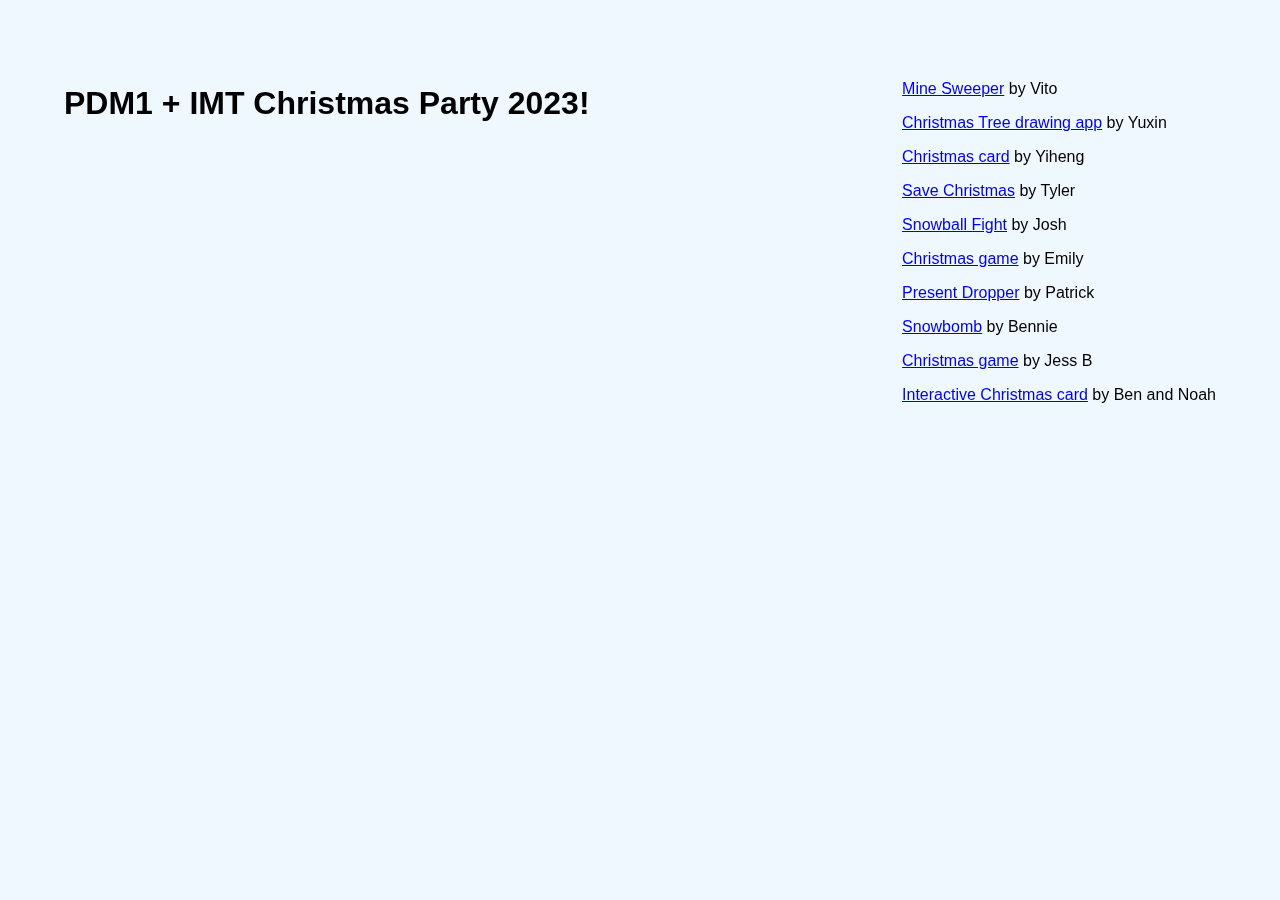
<file: index.html>
<!DOCTYPE html>
<html lang="en">
    <head>
        <meta charset="utf-8">
        <meta name="viewport" content="width=device-width, initial-scale=1">
        <link href="styles/main.css" type="text/css" rel="stylesheet">
        <title>PDM1 / IMT Christmas Party 2023</title>
    </head>
    <body>
        <div id="snowflakes">
            <img id="snow1" src="./assets/snowflakes.png" width="50" alt="" />
            <img id="snow2" src="./assets/snowflakes.png" width="70" alt="" />
            <img id="snow3" src="./assets/snowflakes.png" width="35" alt="" />
            <img id="snow4" src="./assets/snowflakes.png" width="65" alt="" />
            <img id="snow5" src="./assets/snowflakes.png" width="75" alt="" />
            <img id="snow6" src="./assets/snowflakes.png" width="55" alt="" />
            <img id="snow7" src="./assets/snowflakes.png" width="45" alt="" />
            <img id="snow8" src="./assets/snowflakes.png" width="50" alt="" />
            <img id="snow9" src="./assets/snowflakes.png" width="70" alt="" />
            <img id="snow10" src="./assets/snowflakes.png" width="35" alt="" />
            <img id="snow11" src="./assets/snowflakes.png" width="65" alt="" />
            <img id="snow12" src="./assets/snowflakes.png" width="75" alt="" />
            <img id="snow13" src="./assets/snowflakes.png" width="55" alt="" />
            <img id="snow14" src="./assets/snowflakes.png" width="45" alt="" />
        </div>
       <header>
            <h1>PDM1 + IMT Christmas Party 2023!</h1>
        </header>
        <nav>
            <p><a href="https://lynxvito.github.io/mineSweeperGame/">Mine Sweeper</a> by Vito</p>
            <p><a href="https://uoy-im-pdm.github.io/christmas-card-project-Yuxin-xin/">Christmas Tree drawing app</a> by Yuxin</p>
            <p><a href="./local/christmas-card - Yiheng Che/index.html">Christmas card</a> by Yiheng</p>
            <p><a href="https://uoy-im-pdm.github.io/christmas-card-project-tylerwow/">Save Christmas</a> by Tyler</p>
            <p><a href="https://uoy-im-pdm.github.io/christmas-card-project-Legomanlee/">Snowball Fight</a> by Josh</p>
            <p><a href="https://uoy-im-pdm.github.io/christmas-card-project-EmilyGraceLB/">Christmas game</a> by Emily</p>
            <p><a href="./local/Christmas Card - Patrick/exercise1-1.html">Present Dropper</a> by Patrick</p>
            <p><a href="https://benjoak.github.io/snowbomb.github.io/">Snowbomb</a> by Bennie</p>
            <p><a href="https://uoy-im-pdm.github.io/christmas-card-project-jb3027/">Christmas game</a> by Jess B</p>
            <p><a href="https://synidle.github.io/christmas-card/">Interactive Christmas card</a> by Ben and Noah</p>
        </nav>
    </body>
</html>
</file>
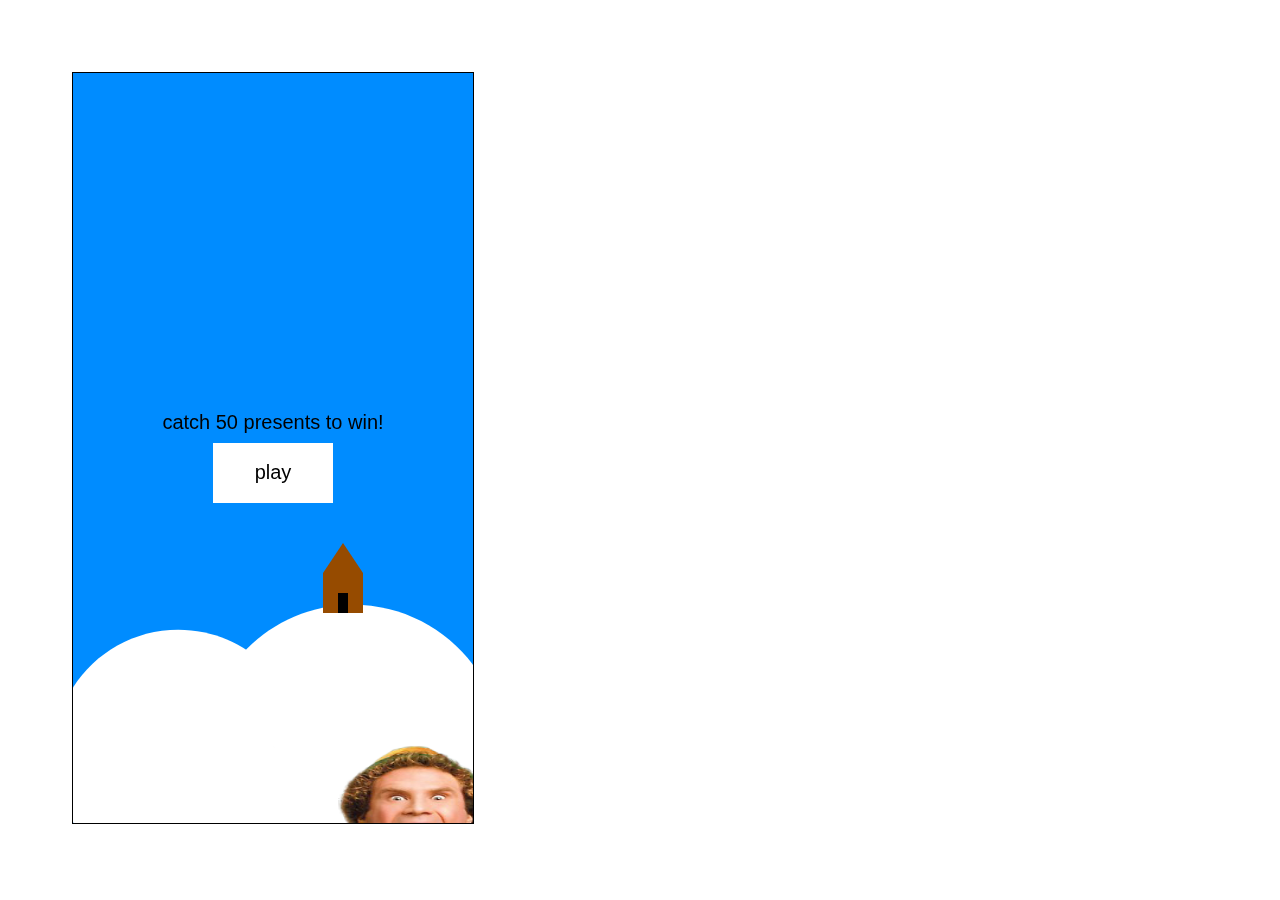
<file: 2025/Jeremy_De_La_Haye/index.html>
<!DOCTYPE html>
<html lang="en">
  <head>
    <meta charset="utf-8" />
    <meta name="viewport" content="width=device-width, initial-scale=1.0">

    <title>Sketch</title>

    <link rel="stylesheet" type="text/css" href="./lib/main-styles.css">
    <script src="./lib/libraries/p5.min.js"></script>
    <script src="./lib/libraries/p5.sound.min.js"></script>
  </head>

  <body>
    <script src="sketch.js"></script>
  </body>
</html>
</file>
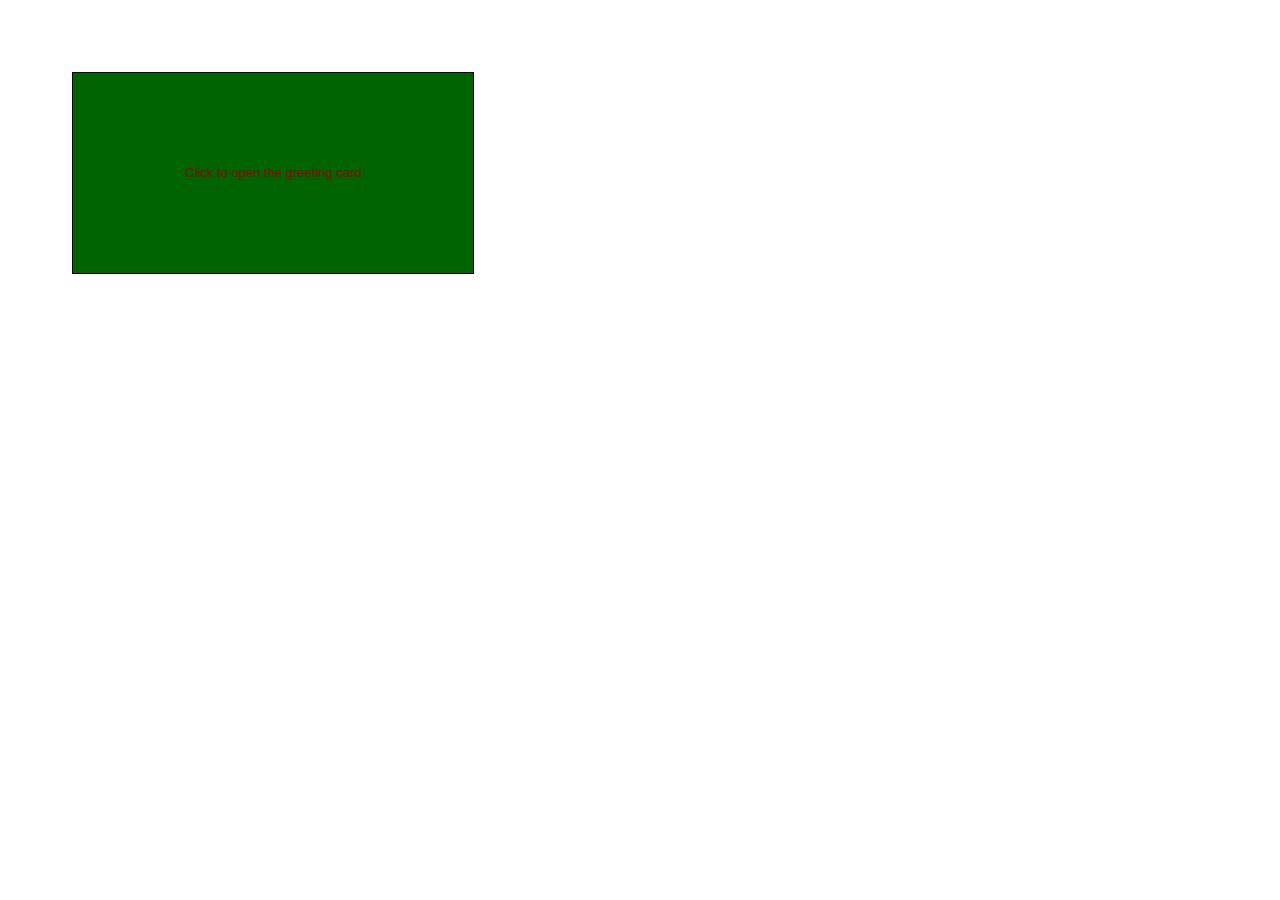
<file: local/christmas-card - Yiheng Che/index.html>
<!DOCTYPE html>
<html lang="en">
  <head>
    <meta charset="utf-8" />
    <meta name="viewport" content="width=device-width, initial-scale=1.0">

    <title>PDM1 Christmas Card</title>

    <link rel="stylesheet" type="text/css" href="./lib/styles.css">
    <script src="./lib/libraries/p5.min.js"></script>
    <script src="./lib/libraries/p5.sound.min.js"></script>
  </head>

  <body>
    <script src="sketch.js"></script>
  </body>
</html>
</file>
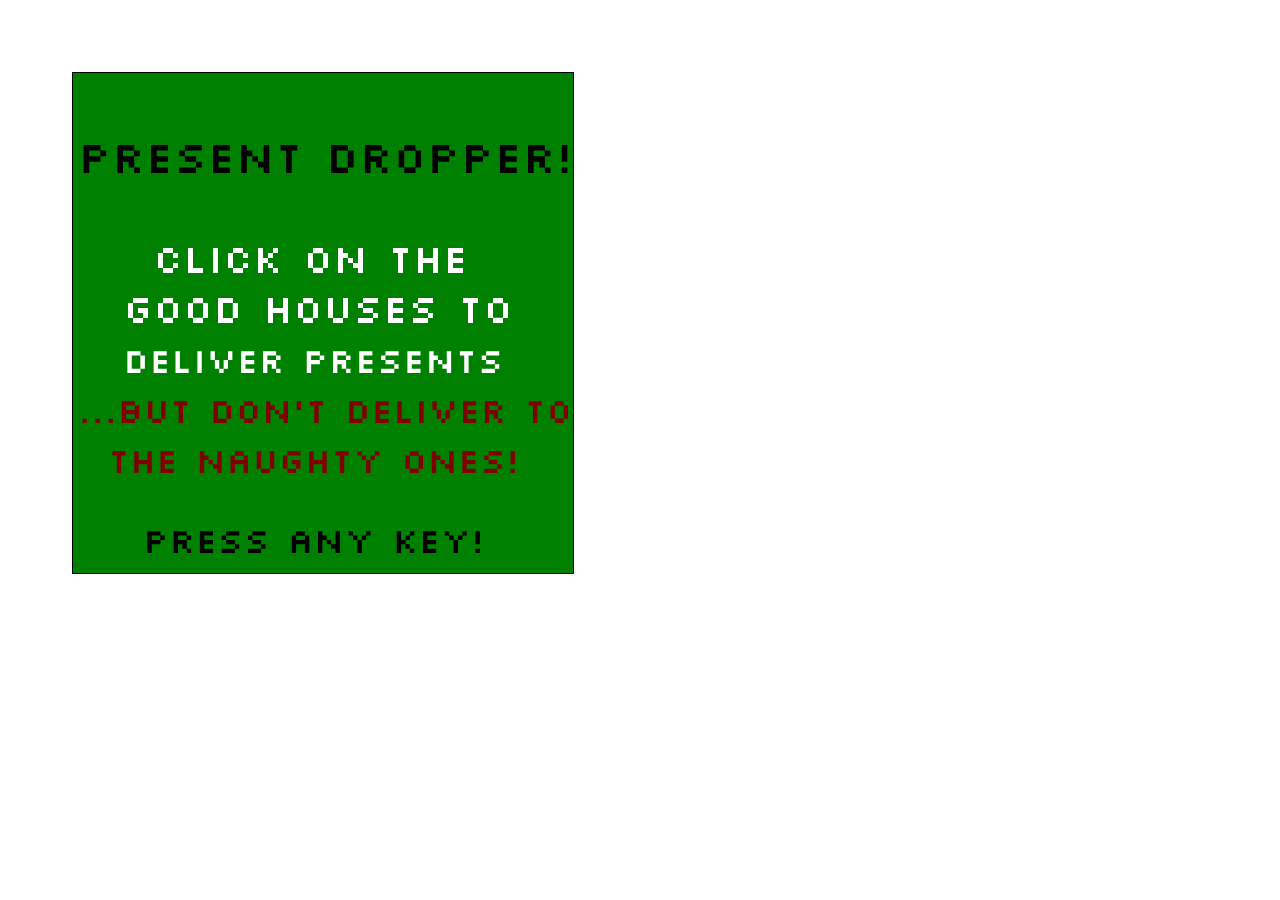
<file: local/Christmas Card - Patrick/exercise1-1.html>
<!DOCTYPE html>
<html lang="en">
  <head>
    <meta charset="utf-8" />
    <meta name="viewport" content="width=device-width, initial-scale=1.0">

    <title>Chrismas Card</title>

    <link href="https://cdn.jsdelivr.net/npm/bootstrap@5.3.1/dist/css/bootstrap.min.css" rel="stylesheet" integrity="sha384-4bw+/aepP/YC94hEpVNVgiZdgIC5+VKNBQNGCHeKRQN+PtmoHDEXuppvnDJzQIu9" crossorigin="anonymous">
    <link rel="stylesheet" type="text/css" href="./lib/styles.css">
    <script src="https://cdn.jsdelivr.net/npm/bootstrap@5.3.1/dist/js/bootstrap.bundle.min.js" integrity="sha384-HwwvtgBNo3bZJJLYd8oVXjrBZt8cqVSpeBNS5n7C8IVInixGAoxmnlMuBnhbgrkm" crossorigin="anonymous"></script>
    <script src="./lib/libraries/p5.min.js"></script>
    <script src="./lib/libraries/p5.sound.min.js"></script>
  </head>

  <body>
    <script src="sketch.js"></script>
  </body>
</html>
</file>
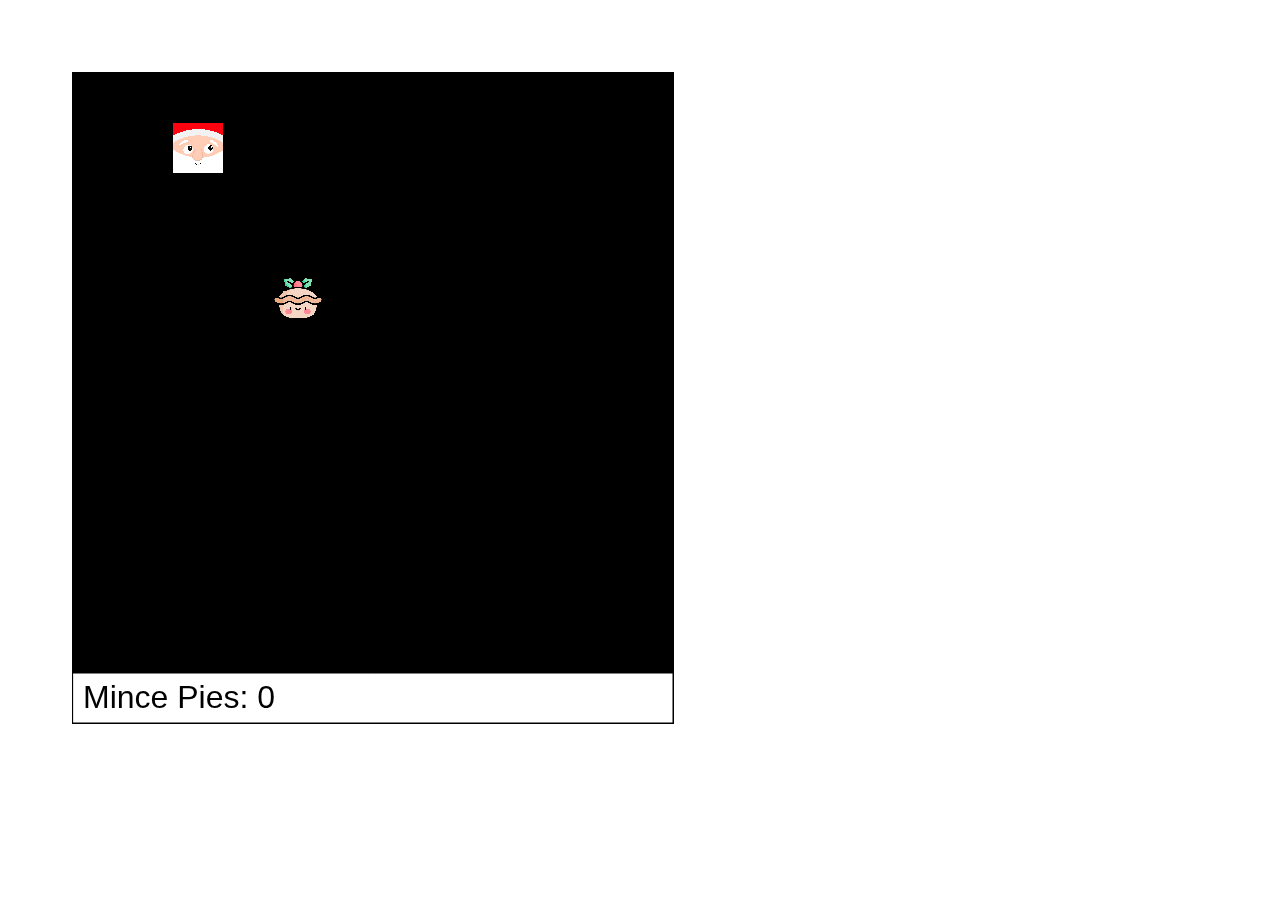
<file: local/christmas-card-Ben/minigame.html>
<!DOCTYPE html>
<html lang="en">
  <head>
    <meta charset="utf-8" />
    <meta name="viewport" content="width=device-width, initial-scale=1.0">

    <title>Minigame</title>

    <link rel="stylesheet" type="text/css" href="./lib/styles.css">
    <script src="./lib/libraries/p5.min.js"></script>
    <script src="./lib/libraries/p5.sound.min.js"></script>
  </head>

  <body>
    <script src="MiniGame.js"></script>
  </body>
</html>
</file>
<file: styles/main.css>
body {
    display:flex;
    flex-direction: row;
    padding: 5%;
    background-color: aliceblue;
    font-family: 'Segoe UI', Tahoma, Geneva, Verdana, sans-serif;
    justify-content: space-between;
    width: 100vw;
    height: 100vh;
    box-sizing: border-box;
    margin:0;
}

#snowflakes {
    position: fixed;
    z-index:-1;
    top:0;
    left:0;
    width: 100vw;
    height: 100vh;
    display:flex;
    justify-content: space-around;
    align-items: start;
}

#snowflakes > img {
    position: relative;
    top: -100px;
}

#snow1 {
    animation: fall 10s ease-out 3s infinite;
}

#snow2 {
    animation: fall 9s ease-out 1.5s infinite;
}

#snow3 {
    animation: fall 12s ease-out 2s infinite;
}

#snow4 {
    animation: fall 8s ease-out 5s infinite;
}

#snow5 {
    animation: fall 8s ease-out 3s infinite;
}

#snow6 {
    animation: fall 10s ease-out 1s infinite;
}

#snow7 {
    animation: fall 9s ease-out 7s infinite;
}

#snow8 {
    animation: fall 10s ease-out 3.5s infinite;
}

#snow9 {
    animation: fall 7s ease-out 1s infinite;
}

#snow10 {
    animation: fall 12s ease-out 0s infinite;
}

#snow11 {
    animation: fall 8s ease-out 6s infinite;
}

#snow12 {
    animation: fall 9s ease-out 3s infinite;
}

#snow13 {
    animation: fall 10s ease-out 4s infinite;
}

#snow14 {
    animation: fall 9s ease-out 2s infinite;
}

@keyframes fall {
    from {
        top: -100px;
    }
    to {
        top: 100vh;
    }
}

#vote {
    max-width: 20%;
    align-self: flex-end;
    display: flex;
    flex-direction: column;
}

#vote p {
    text-align: center;;
}

#vote img {
    width: 100%;  
    
}
</file>
<file: 2025/Jeremy_De_La_Haye/lib/main-styles.css>
body {
    display:flex;
    flex-direction: column;
    padding: 5%;
}

canvas {
  border: solid 1px rgb(0, 0, 0);
}

img, pre {
    background-color: white;
}

pre {
    padding:1rem;
}

.guidance {
    order: 99;
    background-color: #eeeeee;
    padding: 2em;
    margin-top: 1em;
}

.guidance h2 {
    width:100%;

}

.block {
    display: block;
}

.margin-bottom {
    margin-bottom: 2em;
}

.hint {
    min-width: 100px
}

.fade-in {
    animation: fade-in 60s;
    overflow: hidden;
}

@keyframes fade-in {
    0% {
        height: 0;
    }
    99% {
        height: auto;
    }
    100% {
        height: auto;
    }
}
</file>
<file: local/christmas-card - Yiheng Che/lib/styles.css>
body {
    padding: 5%;
}

canvas {
  border: solid 1px rgb(0, 0, 0);
}

main {
    position: relative;
}
</file>
<file: local/Christmas Card - Patrick/lib/styles.css>
body {
    padding: 5%;
}

canvas {
  border: solid 1px rgb(0, 0, 0);
}

main {
    position: relative;
}
</file>
<file: local/christmas-card-Ben/lib/styles.css>
body {
    display:flex;
    flex-direction: column;
    padding: 5%;
}

canvas {
  border: solid 1px rgb(0, 0, 0);
}

main {
    position: relative;
}

#instructions {
    order: 99;
    margin-top: 1em;
}
</file>
